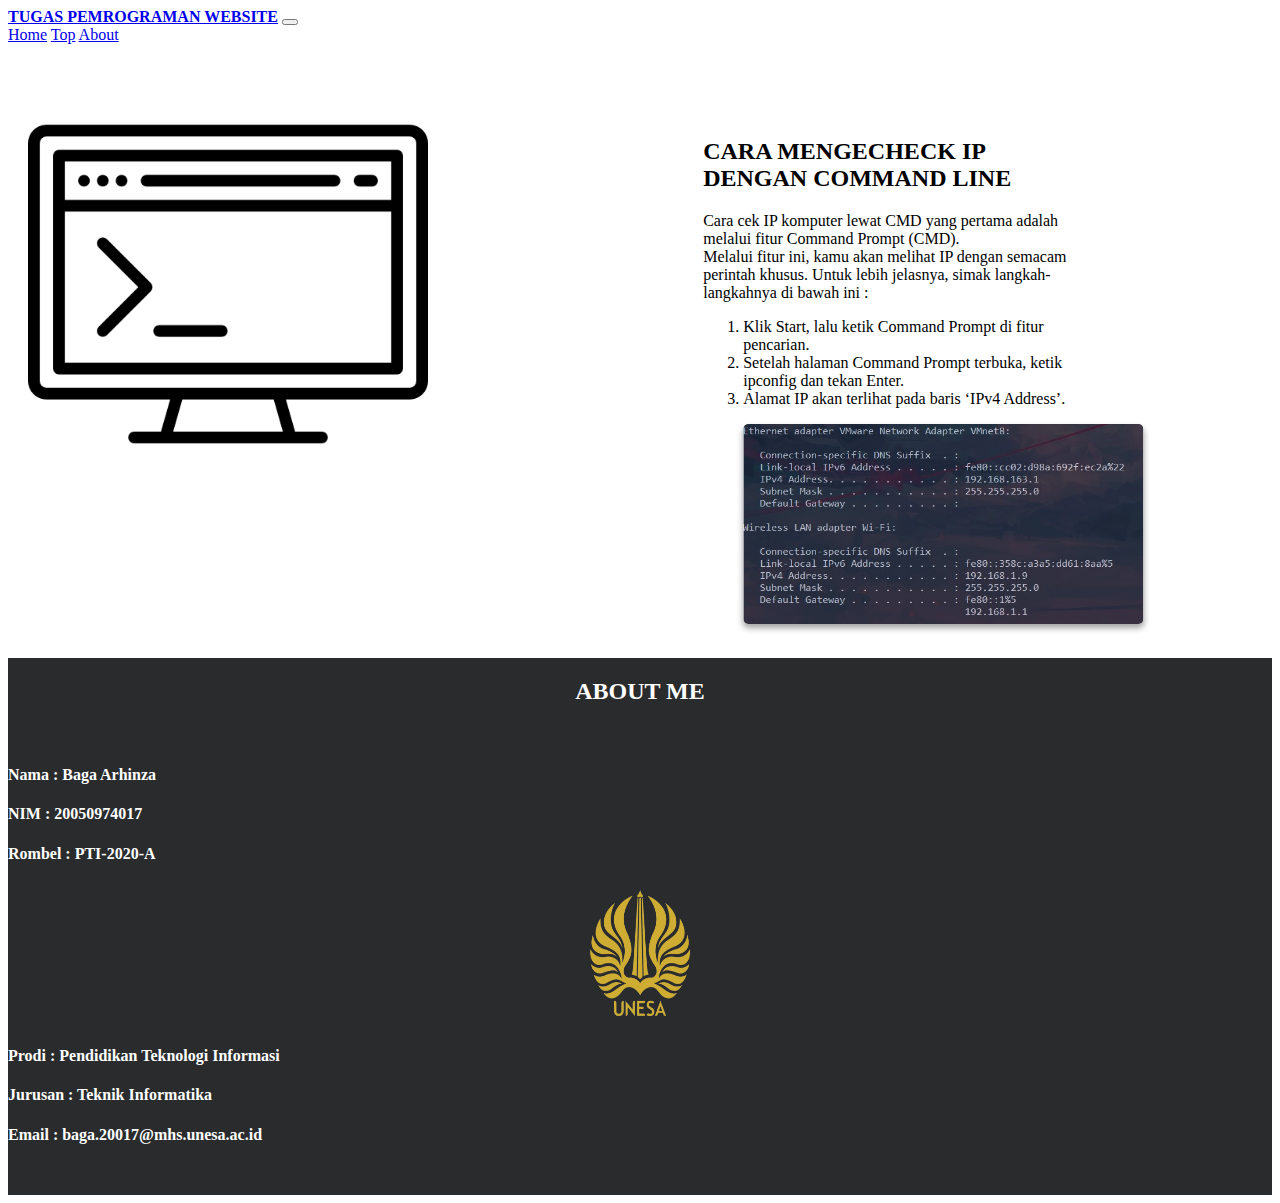
<file: index.html>
<!doctype html>
<html lang="en">
  <head>
    <!-- Required meta tags -->
    <meta charset="utf-8">
    <meta name="viewport" content="width=device-width, initial-scale=1, shrink-to-fit=no">

    <!-- Bootstrap CSS -->
    <link rel="stylesheet" href="https://cdn.jsdelivr.net/npm/bootstrap@4.5.3/dist/css/bootstrap.min.css" integrity="sha384-TX8t27EcRE3e/ihU7zmQxVncDAy5uIKz4rEkgIXeMed4M0jlfIDPvg6uqKI2xXr2" crossorigin="anonymous">

    <!-- Custom CSS -->
    <link rel="stylesheet" type="text/css" href="style.css">

    <title>TUGAS WEBSITE</title>
  </head>
  <body>
    
        <nav class="navbar navbar-expand-lg navbar-dark bg-dark fixed-top">
          <div class="container">
            <a class="navbar-brand" href="#"><b>TUGAS PEMROGRAMAN WEBSITE</b></a>
            <button class="navbar-toggler" type="button" data-toggle="collapse" data-target="#navbarNavAltMarkup" aria-controls="navbarNavAltMarkup" aria-expanded="false" aria-label="Toggle navigation">
              <span class="navbar-toggler-icon"></span>
            </button>
            <div class="collapse navbar-collapse" id="navbarNavAltMarkup">
              <div class="navbar-nav ml-auto">
                <a class="nav-link active" href="index.html">Home</a>
                <a class="nav-link active" href="#top">Top</a>
                <a class="nav-link active" href="#about">About</a>
              </div>
            </div>
          </div>
        </nav>


    <div class="container konten" id="top">
        <div class="row">
            <div class="col-md-4 gambar">
                <img src="images/103072.png" alt="TIPO" class="tipo">
            </div>

            <div class="col-md-6 paragraf">
                <h2>CARA MENGECHECK IP DENGAN COMMAND LINE</h2>
                <p>Cara cek IP komputer lewat CMD yang pertama adalah melalui fitur Command Prompt (CMD).<br>
                    Melalui fitur ini, kamu akan melihat IP dengan semacam perintah khusus. Untuk lebih jelasnya, simak langkah-langkahnya di bawah ini :
                </p>
                <ol>
                    <li>Klik Start, lalu ketik Command Prompt di fitur pencarian.</li>
                    <li>Setelah halaman Command Prompt terbuka, ketik ipconfig dan tekan Enter.</li>
                    <li>Alamat IP akan terlihat pada baris ‘IPv4 Address’.</li>
                </ol>
                <img src="images/cmd.jpg" alt="CMD" class="cmd">
            </div>
        </div>
    </div>

    <div class="row bawah" id="about">
        <div class="col-md-6 offset-md-3">
          <h2>ABOUT ME</h2>
        </div>

        <div class="container info">
          <div class="row">
            <div class="col-md-4">
              <h4 class="kiri">Nama : Baga Arhinza</h4>
              <h4 class="kiri">NIM : 20050974017</h4>
              <h4 class="kiri">Rombel : PTI-2020-A</h4>
            </div>

            <div class="col-md-4">
              <img src="images/unesa.png" alt="Unesa" class="unesa">
            </div>

            <div class="col-md-4 ml-auto">
              <h4 class="kanan">Prodi : Pendidikan Teknologi Informasi</h4>
              <h4 class="kanan">Jurusan : Teknik Informatika</h4>
              <h4 class="kanan">Email : baga.20017@mhs.unesa.ac.id</h4>
            </div>
          </div>
        </div>
      </div>
    </div>



    <!-- Optional JavaScript; choose one of the two! -->

    <!-- Option 1: jQuery and Bootstrap Bundle (includes Popper) -->
    <script src="https://code.jquery.com/jquery-3.5.1.slim.min.js" integrity="sha384-DfXdz2htPH0lsSSs5nCTpuj/zy4C+OGpamoFVy38MVBnE+IbbVYUew+OrCXaRkfj" crossorigin="anonymous"></script>
    <script src="https://cdn.jsdelivr.net/npm/bootstrap@4.5.3/dist/js/bootstrap.bundle.min.js" integrity="sha384-ho+j7jyWK8fNQe+A12Hb8AhRq26LrZ/JpcUGGOn+Y7RsweNrtN/tE3MoK7ZeZDyx" crossorigin="anonymous"></script>

    <!-- Option 2: jQuery, Popper.js, and Bootstrap JS
    <script src="https://code.jquery.com/jquery-3.5.1.slim.min.js" integrity="sha384-DfXdz2htPH0lsSSs5nCTpuj/zy4C+OGpamoFVy38MVBnE+IbbVYUew+OrCXaRkfj" crossorigin="anonymous"></script>
    <script src="https://cdn.jsdelivr.net/npm/popper.js@1.16.1/dist/umd/popper.min.js" integrity="sha384-9/reFTGAW83EW2RDu2S0VKaIzap3H66lZH81PoYlFhbGU+6BZp6G7niu735Sk7lN" crossorigin="anonymous"></script>
    <script src="https://cdn.jsdelivr.net/npm/bootstrap@4.5.3/dist/js/bootstrap.min.js" integrity="sha384-w1Q4orYjBQndcko6MimVbzY0tgp4pWB4lZ7lr30WKz0vr/aWKhXdBNmNb5D92v7s" crossorigin="anonymous"></script>
    -->
  </body>
</html>
</file>
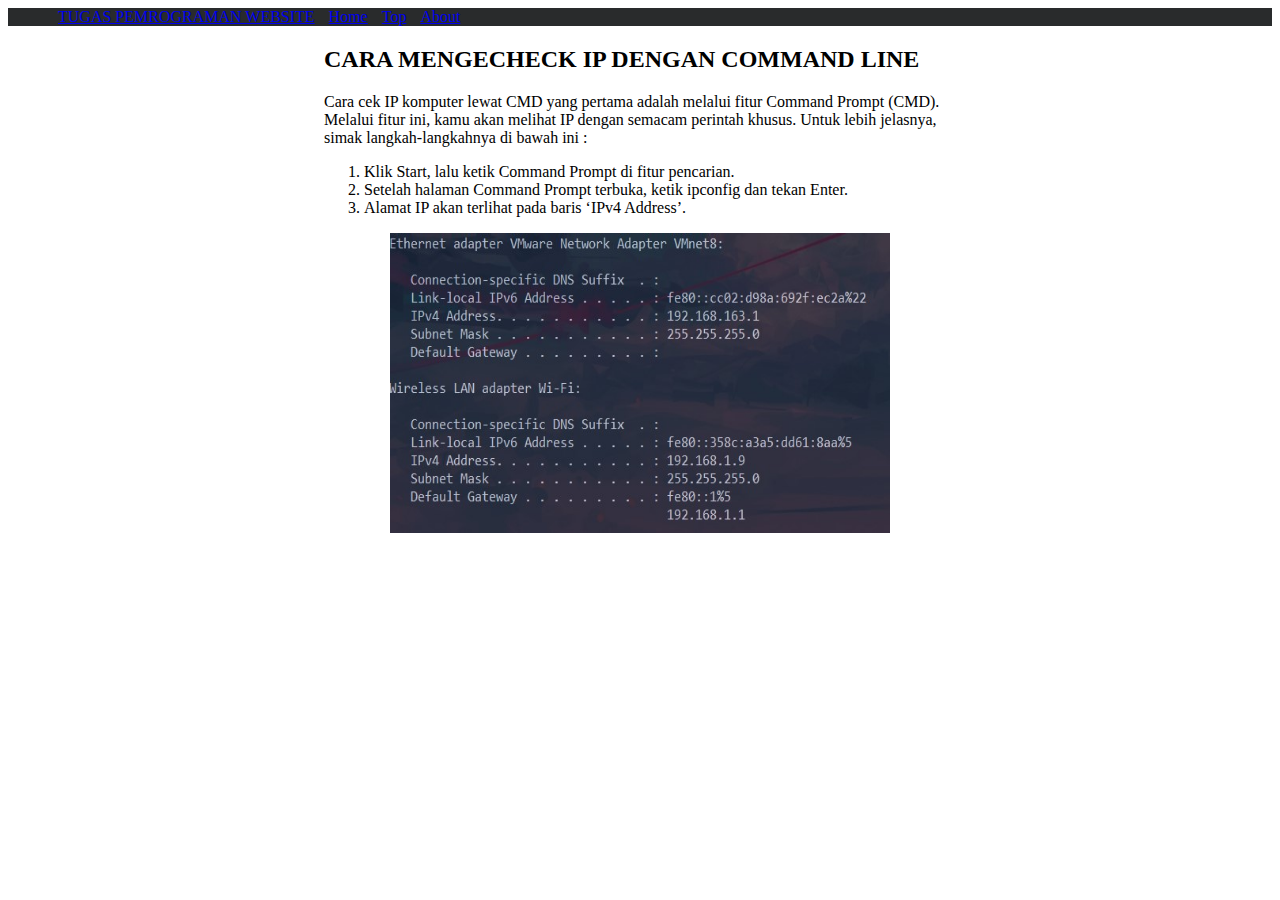
<file: no_bootstrap/index.html>
<html>
    <head>
        <title>TUGAS WEBSITE</title>
        
        <style>

            h2 {
                margin-left: 50%;
                transform: translateX(-50%);
            }
        </style>
    </head>
    <body>
        <ul style="background-color: #292b2c; color: white; list-style: none;">
            <li style="display: inline; margin-left: 10px;"><a href="#">TUGAS PEMROGRAMAN WEBSITE</a></li>
            <li style="display: inline; margin-left: 10px;"><a href="#">Home</a></li>
            <li style="display: inline; margin-left: 10px;"><a href="#">Top</a></li>
            <li style="display: inline; margin-left: 10px;"><a href="#">About</a></li>
        </ul>

        <h2>CARA MENGECHECK IP DENGAN COMMAND LINE</h2>
        <p style="margin-left: 50%; transform: translateX(-50%)"";>Cara cek IP komputer lewat CMD yang pertama adalah melalui fitur Command Prompt (CMD).<br>
            Melalui fitur ini, kamu akan melihat IP dengan semacam perintah khusus. Untuk lebih jelasnya, simak langkah-langkahnya di bawah ini :
        </p>
        <ol style="margin-left: 50%; transform: translateX(-50%);">
            <li>Klik Start, lalu ketik Command Prompt di fitur pencarian.</li>
            <li>Setelah halaman Command Prompt terbuka, ketik ipconfig dan tekan Enter.</li>
            <li>Alamat IP akan terlihat pada baris ‘IPv4 Address’.</li>
        </ol>
        <img src="images/cmd.jpg" alt="CMD" style="margin-left: 50%; transform: translateX(-50%);" width="500px" height="300px">
    </body>
</html>
</file>
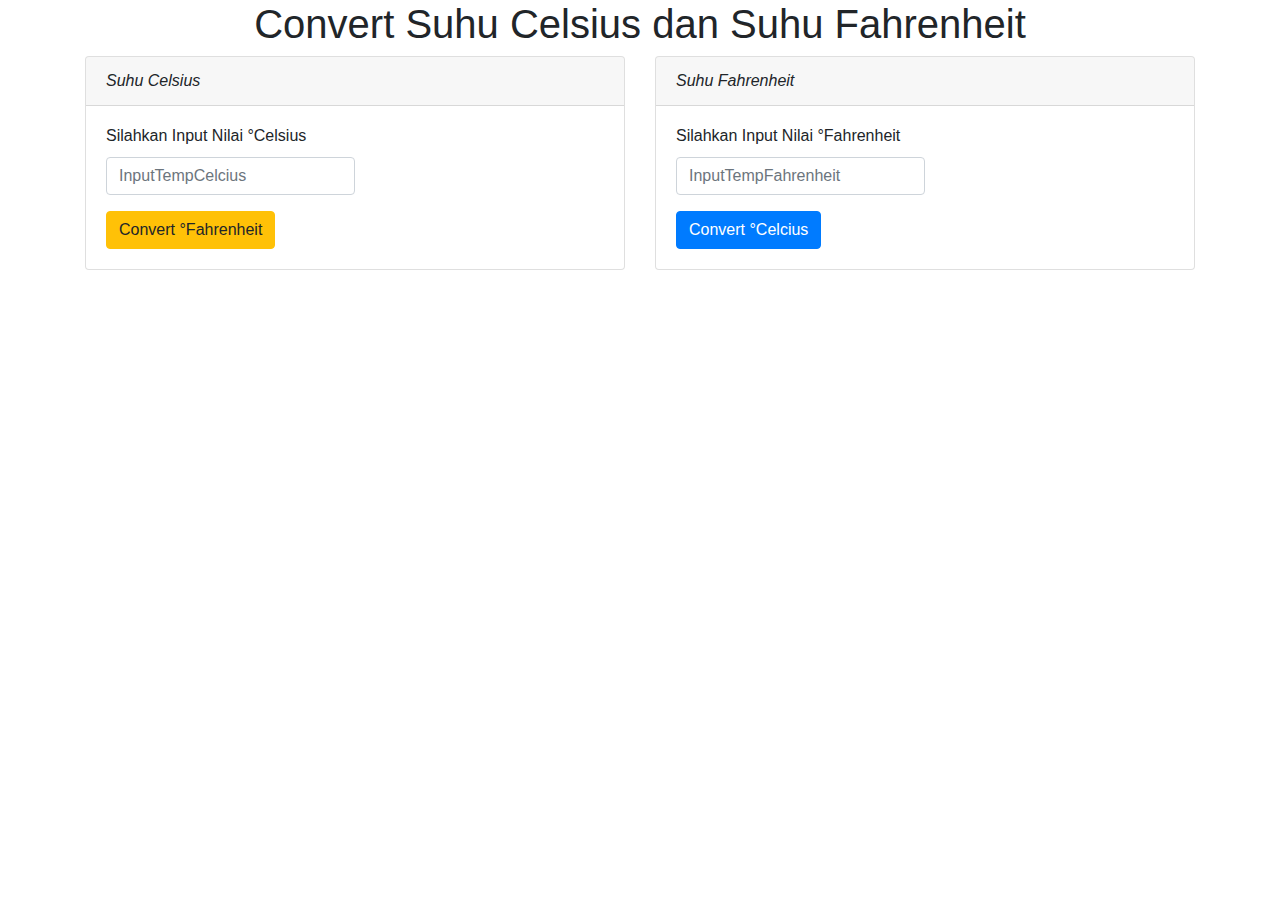
<file: convertsuhu.html>
﻿<html lang="en">
<head>
  <meta charset="UTF-8">
  <title>Convert Celsius dan Fahrenheit</title>
  <link rel="stylesheet" href="https://stackpath.bootstrapcdn.com/bootstrap/4.3.1/css/bootstrap.min.css">
  <style>
    .form-control{
      width: 50%;
    }
  </style>
</head>
<script>
  function cel()
  {
    var tempfahrenheit = document.getElementById("fahrenheit").value;
    var tempcelcius = (tempfahrenheit - 32 ) * (5 / 9);
    document.getElementById("celcius").value = tempcelcius;
  }
 
  function fah()
  {
    var tempcelcius = document.getElementById("celcius").value;
    var tempfahrenheit = (tempcelcius * (9 / 5 )) + 32;
    document.getElementById("fahrenheit").value = tempfahrenheit;
  }
 
</script>
<body>
 
      <div class="container">
        <div class="row">
        <h1 class="text-left mx-auto">Convert Suhu Celsius dan Suhu Fahrenheit</h1>
 
          <div class="col-sm-6">
            <div class="card">
              <div class="card-header font-italic">
                Suhu Celsius
              </div>
              <div class="card-body">
                <h6 class="card-title">Silahkan Input Nilai °Celsius</h6>
                <input type="text" class="form-control" id="celcius" placeholder="InputTempCelcius">
                <button type="button" class="btn btn-warning mt-3" onclick="fah()"> Convert °Fahrenheit</button>
                <br>
              </div>
            </div>
          </div>
 
          <div class="col-sm-6">
            <div class="card">
              <div class="card-header font-italic">
                Suhu Fahrenheit
              </div>
              <div class="card-body">
                <h6 class="card-title">Silahkan Input Nilai °Fahrenheit</h6>
                <input type="text" class="form-control" id="fahrenheit" placeholder="InputTempFahrenheit">
                <button type="button" class="btn btn-primary mt-3" onclick="cel()"> Convert °Celcius</button>
                <br>
              </div>
            </div>
          </div>
        </div>
      </div>
</body>
</html>
</file>
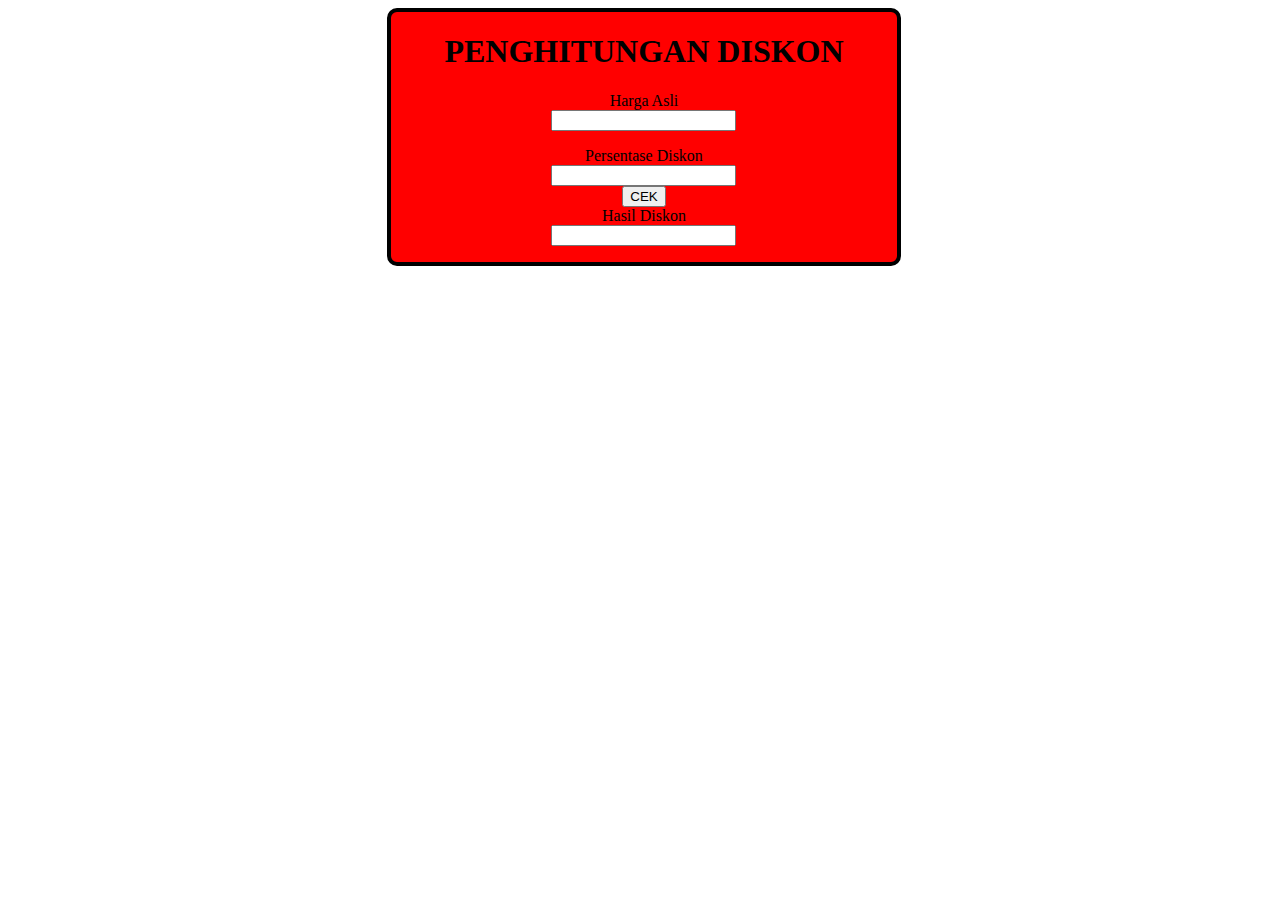
<file: diskon.html>
<!DOCTYPE html>
<html>
<head>
    <title>Menghitung Diskon</title>
    <style type="text/css">
        /* Membuat border / box */
        main{
            max-width: 100%;
            margin-left: 30%;
            border: 4px solid black;
            border-radius: 10px 10px;
            width: 40%;
            height: 70%;
            text-align: center;
            background-color: red;
        }
    </style>
</head>
<body>
    <main>
        <h1> PENGHITUNGAN DISKON </h1>
        <form name="Diskon">
            <p></p>
            Harga Asli<br>
            <input type="text" name="harga">
            <p></p>
            Persentase Diskon<br>
            <input type="text" name="persen">
            <br>
            <input type="button" name="cek" value="CEK" onclick="Cek_Diskon();">
            <div>
            Hasil Diskon
            <br>
            <input type="text" name="hasil">
            <p></p>
            </div>
        </form>
 
        <script type="text/javascript">
            function Cek_Diskon() { 
                var harga = document.Diskon.harga.value; 
                var persen = document.Diskon.persen.value; 
                harga = parseInt(harga); 
                persen = parseInt(persen); 
                var hasil = harga * (persen/100); 
                hasil = harga - parseInt(hasil); 
                document.Diskon.hasil.value = hasil; 
            }
        </script>
    </main>
</body>
</html>
</file>
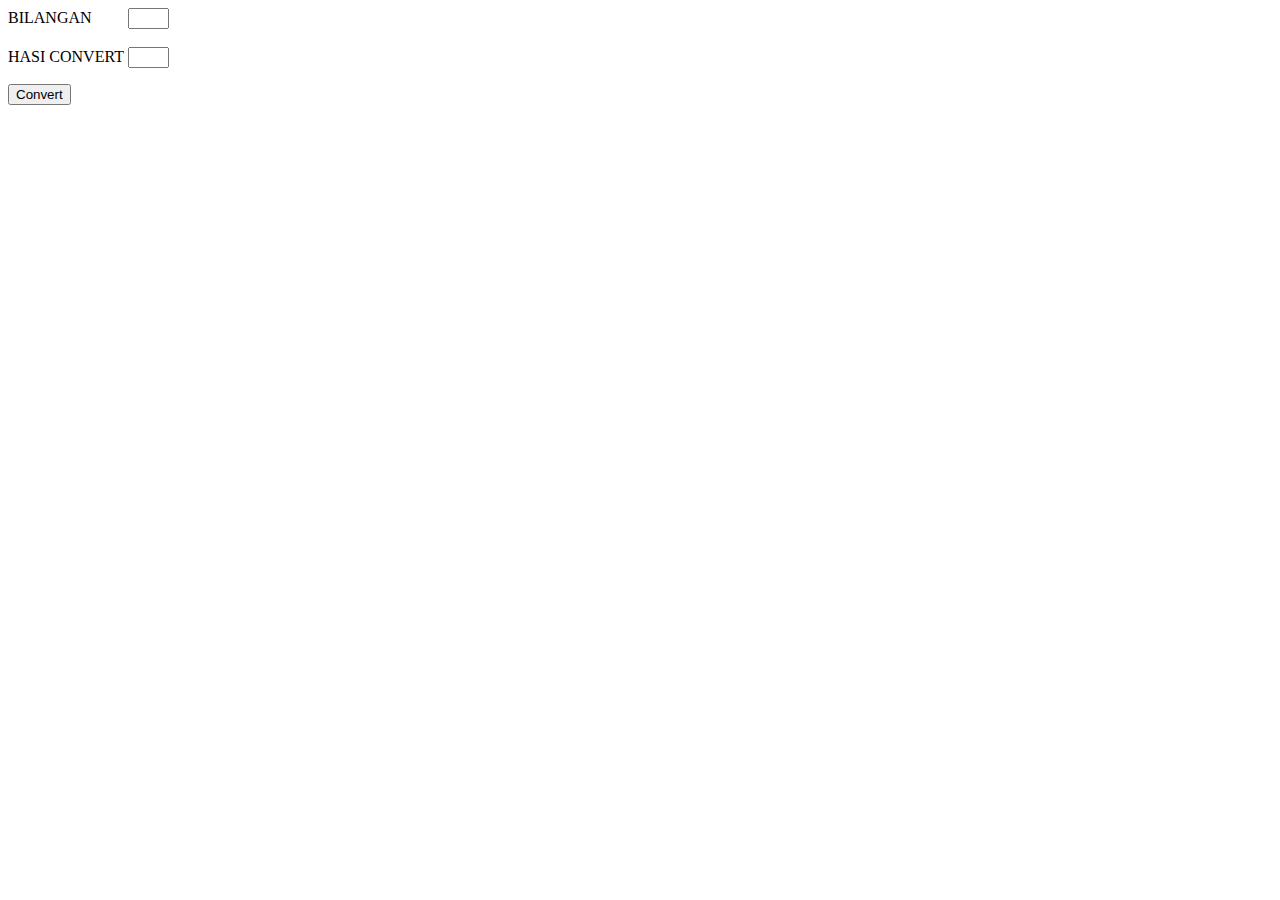
<file: nilai.html>
<html>
<head> </head>
<SCRIPT language="Javascript">
function test () {
var val1=document.kirim.T1.value
if (val1 >= 0)
document.kirim.T2.value="E"
if (val1 > 40)
document.kirim.T2.value="D"
if (val1 > 55)
document.kirim.T2.value="C"
if (val1 > 60)
document.kirim.T2.value="BC"
if (val1 > 65)
document.kirim.T2.value="B"
if (val1 > 70)
document.kirim.T2.value="AB"
if (val1 > 80)
document.kirim.T2.value="A"
}
</SCRIPT>
<body>
<form method="POST" name="kirim">
<p>BILANGAN &nbsp&nbsp&nbsp&nbsp&nbsp&nbsp&nbsp <input type="text" name="T1" size="2"><br><br>
HASI CONVERT <input type="text" name="T2" size="2">
</p>
<p><input type="button" value="Convert" name="B1" onclick=test()>
</p>
</form>
</body>
</html>
</file>
<file: style.css>
.atas .nav-link {
    margin-right: 10px;
}

.konten {
    padding-top: 40px;
}

.konten .tipo {
    height: 400px;
    width: 400px;
    margin-left: 20px;
}

.konten .paragraf {
    margin-left: 70%;
    margin-top: -370px;
    transform: translateX(-50%);
    display: block;
}

.konten .cmd {
    height: 200px;
    width: 400px;
    box-shadow: 0 4px 6px 0 rgba(0, 0, 0, 0.37);
    border-radius: 5px;
    margin-left: 40px;
}

.bawah {
    margin-top: 30px;
    background-color: #292b2c;
    padding-bottom: 30px;
}

.bawah .info {
    padding-top: 20px;
}

.bawah .unesa {
    width: 110px;
    height: 138px;
    margin-left: 50%;
    transform: translateX(-50%);
}

.bawah h2 {
    color: white;
    padding-top: 20px;
    justify-content: center;
    display: flex;
}

.bawah h4 {
    color: white;
}
</file>
